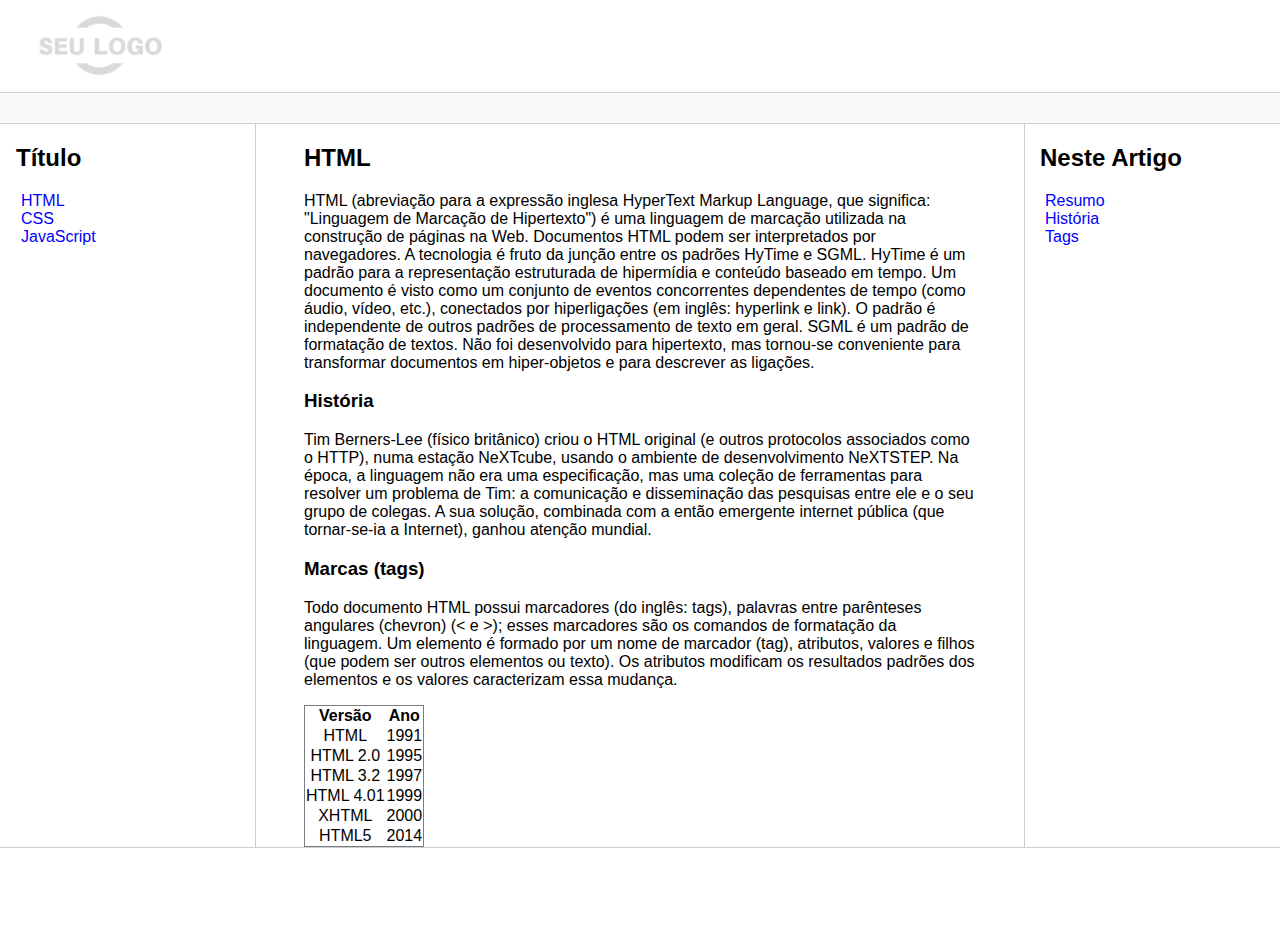
<file: index.html>
<!DOCTYPE html>
<html lang="pt-br">
<head>
    <meta charset="UTF-8">
    <meta http-equiv="X-UA-Compatible" content="IE=edge">
    <meta name="viewport" content="width=device-width, initial-scale=1.0">
    <title>Página sobre HTML</title>
    <link rel="stylesheet" href="assets/css/style.css">
</head>
<body>

    <header>   
        <div class="logo">
            <img src="assets/images/logo.png" width="200"/>
        </div>
    </header>

    <div class="bar"></div>

    <div class="content">
        <nav class="sidebar">
            <h2>Título</h2>
            <ul>
                <li><a href="index.html">HTML</a></li>
                <li><a href="css.html">CSS</a></li>
                <li><a href="js.html">JavaScript</a></li>
            </ul>
        </nav>

        <main class="main">

            <h2>HTML</h2>
            <p id="resumo">HTML (abreviação para a expressão inglesa HyperText Markup Language, que significa: "Linguagem de Marcação de Hipertexto") é uma linguagem de marcação utilizada na construção de páginas na Web. Documentos HTML podem ser interpretados por navegadores. A tecnologia é fruto da junção entre os padrões HyTime e SGML.

                HyTime é um padrão para a representação estruturada de hipermídia e conteúdo baseado em tempo. Um documento é visto como um conjunto de eventos concorrentes dependentes de tempo (como áudio, vídeo, etc.), conectados por hiperligações (em inglês: hyperlink e link). O padrão é independente de outros padrões de processamento de texto em geral.
                
                SGML é um padrão de formatação de textos. Não foi desenvolvido para hipertexto, mas tornou-se conveniente para transformar documentos em hiper-objetos e para descrever as ligações. 
            </p>

            <h3>História</h3>
            <p id="historia">Tim Berners-Lee (físico britânico) criou o HTML original (e outros protocolos associados como o HTTP), numa estação NeXTcube, usando o ambiente de desenvolvimento NeXTSTEP. Na época, a linguagem não era uma especificação, mas uma coleção de ferramentas para resolver um problema de Tim: a comunicação e disseminação das pesquisas entre ele e o seu grupo de colegas. A sua solução, combinada com a então emergente internet pública (que tornar-se-ia a Internet), ganhou atenção mundial.  
            </p>

            <h3>Marcas (tags)</h3>
            <p id="marcas">Todo documento HTML possui marcadores (do inglês: tags), palavras entre parênteses angulares (chevron) (< e >); esses marcadores são os comandos de formatação da linguagem. Um elemento é formado por um nome de marcador (tag), atributos, valores e filhos (que podem ser outros elementos ou texto). Os atributos modificam os resultados padrões dos elementos e os valores caracterizam essa mudança. 
            </p>
            <table>
                <tr>
                  <th>Versão</th>
                  <th>Ano</th>
                </tr>
                <tr>
                  <td>HTML</td>
                  <td>1991</td>
                </tr>
                <tr>
                  <td>HTML 2.0</td>
                  <td>1995</td>
                </tr>
                <tr>
                  <td>HTML 3.2 </td>
                  <td>1997</td>
                </tr>
                <tr>
                  <td>HTML 4.01 </td>
                  <td>1999</td>
                </tr>
                <tr>
                  <td>XHTML</td>
                  <td>2000</td>
                </tr>
                <tr>
                  <td>HTML5</td>
                  <td>2014</td>
                </tr>
              </table>
        </main>

        <nav class="anchors">
            <h2>Neste Artigo</h2>
            <ul>
                <li><a href="#resumo">Resumo</a></li>
                <li><a href="#historia">História</a></li>
                <li><a href="#marcas">Tags</a></li>
            </ul>
        </nav>
    </div>

    <footer class="footer">

    </footer>
</body>
</html>
</file>
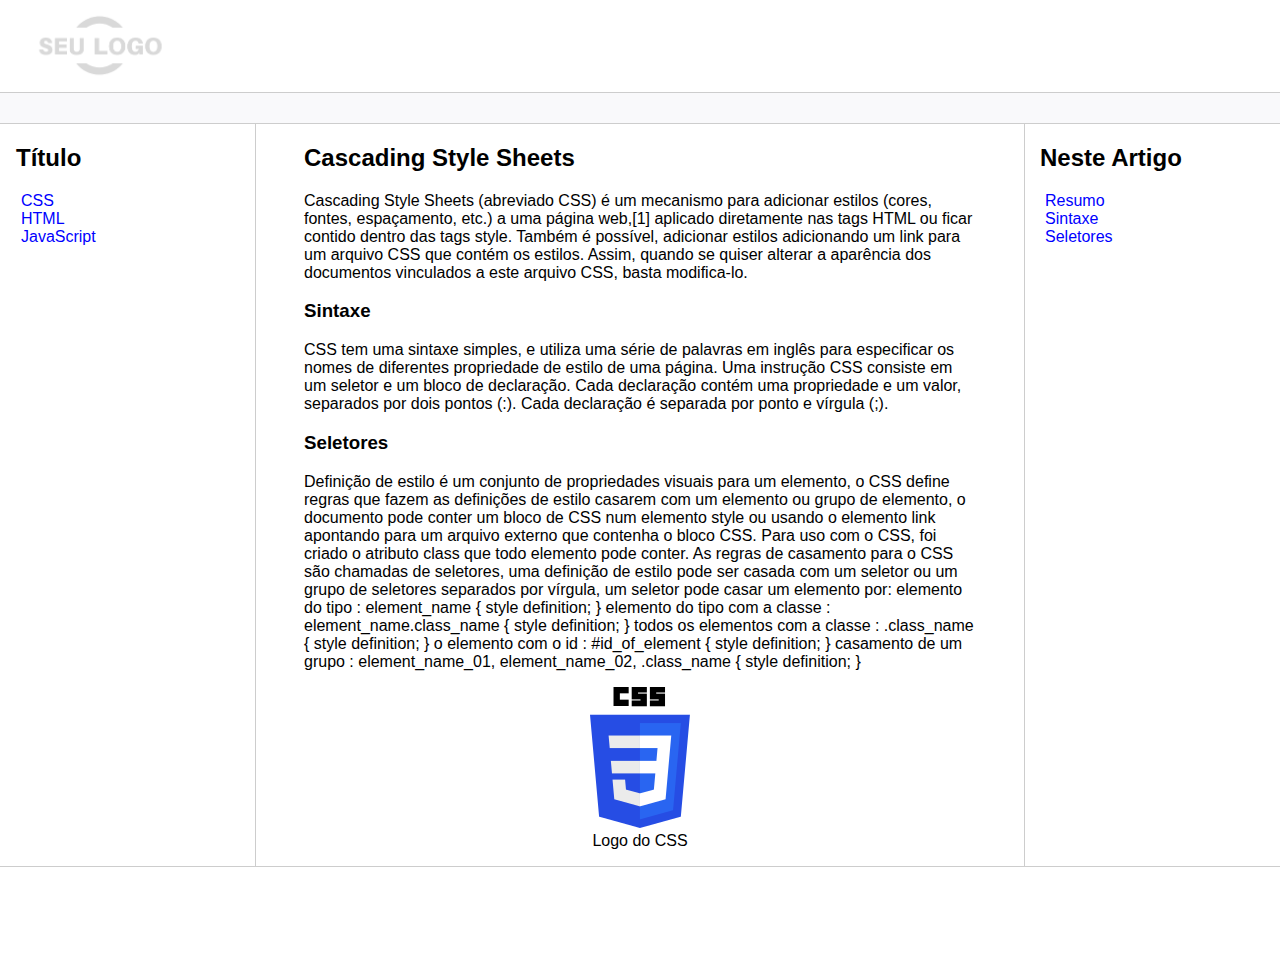
<file: css.html>
<!DOCTYPE html>
<html lang="pt-br">
<head>
    <meta charset="UTF-8">
    <meta http-equiv="X-UA-Compatible" content="IE=edge">
    <meta name="viewport" content="width=device-width, initial-scale=1.0">
    <title>Página sobre CSS</title>
    <link rel="stylesheet" href="assets/css/style.css">
</head>
<body>

    <header>   
        <div class="logo">
            <img src="assets/images/logo.png" width="200"/>
        </div>
    </header>

    <div class="bar"></div>

    <div class="content">
        <nav class="sidebar">
            <h2>Título</h2>
            <ul>
                <li><a href="css.html">CSS</a></li>
                <li><a href="index.html">HTML</a></li>
                <li><a href="js.html">JavaScript</a></li>
            </ul>
        </nav>

        <main class="main">

            <h2>Cascading Style Sheets</h2>
            <p id="resumo">Cascading Style Sheets (abreviado CSS) é um mecanismo para adicionar estilos (cores, fontes, espaçamento, etc.) a uma página web,[1] aplicado diretamente nas tags HTML ou ficar contido dentro das tags style. Também é possível, adicionar estilos adicionando um link para um arquivo CSS que contém os estilos. Assim, quando se quiser alterar a aparência dos documentos vinculados a este arquivo CSS, basta modifica-lo. 
            </p>

            <h3>Sintaxe</h3>
            <p id="sintaxe">CSS tem uma sintaxe simples, e utiliza uma série de palavras em inglês para especificar os nomes de diferentes propriedade de estilo de uma página.

                Uma instrução CSS consiste em um seletor e um bloco de declaração. Cada declaração contém uma propriedade e um valor, separados por dois pontos (:). Cada declaração é separada por ponto e vírgula (;). 
            </p>

            <h3>Seletores</h3>
            <p id="seletores">Definição de estilo é um conjunto de propriedades visuais para um elemento, o CSS define regras que fazem as definições de estilo casarem com um elemento ou grupo de elemento, o documento pode conter um bloco de CSS num elemento style ou usando o elemento link apontando para um arquivo externo que contenha o bloco CSS.

                Para uso com o CSS, foi criado o atributo class que todo elemento pode conter.
                
                As regras de casamento para o CSS são chamadas de seletores, uma definição de estilo pode ser casada com um seletor ou um grupo de seletores separados por vírgula, um seletor pode casar um elemento por:
                
                    elemento do tipo : element_name { style definition; }
                    elemento do tipo com a classe : element_name.class_name { style definition; }
                    todos os elementos com a classe : .class_name { style definition; }
                    o elemento com o id : #id_of_element { style definition; }
                    casamento de um grupo : element_name_01, element_name_02, .class_name { style definition; }
            </p>
            <figure>
                <img src="assets/images/CSS3_logo_and_wordmark.svg.png"/>
                <figcaption>Logo do CSS</figcaption>
            </figure>
        </main>

        <nav class="anchors">
            <h2>Neste Artigo</h2>
            <ul>
                <li><a href="#resumo">Resumo</a></li>
                <li><a href="#sintaxe">Sintaxe</a></li>
                <li><a href="#seletores">Seletores</a></li>
            </ul>
        </nav>
    </div>

    <footer class="footer">

    </footer>
</body>
</html>
</file>
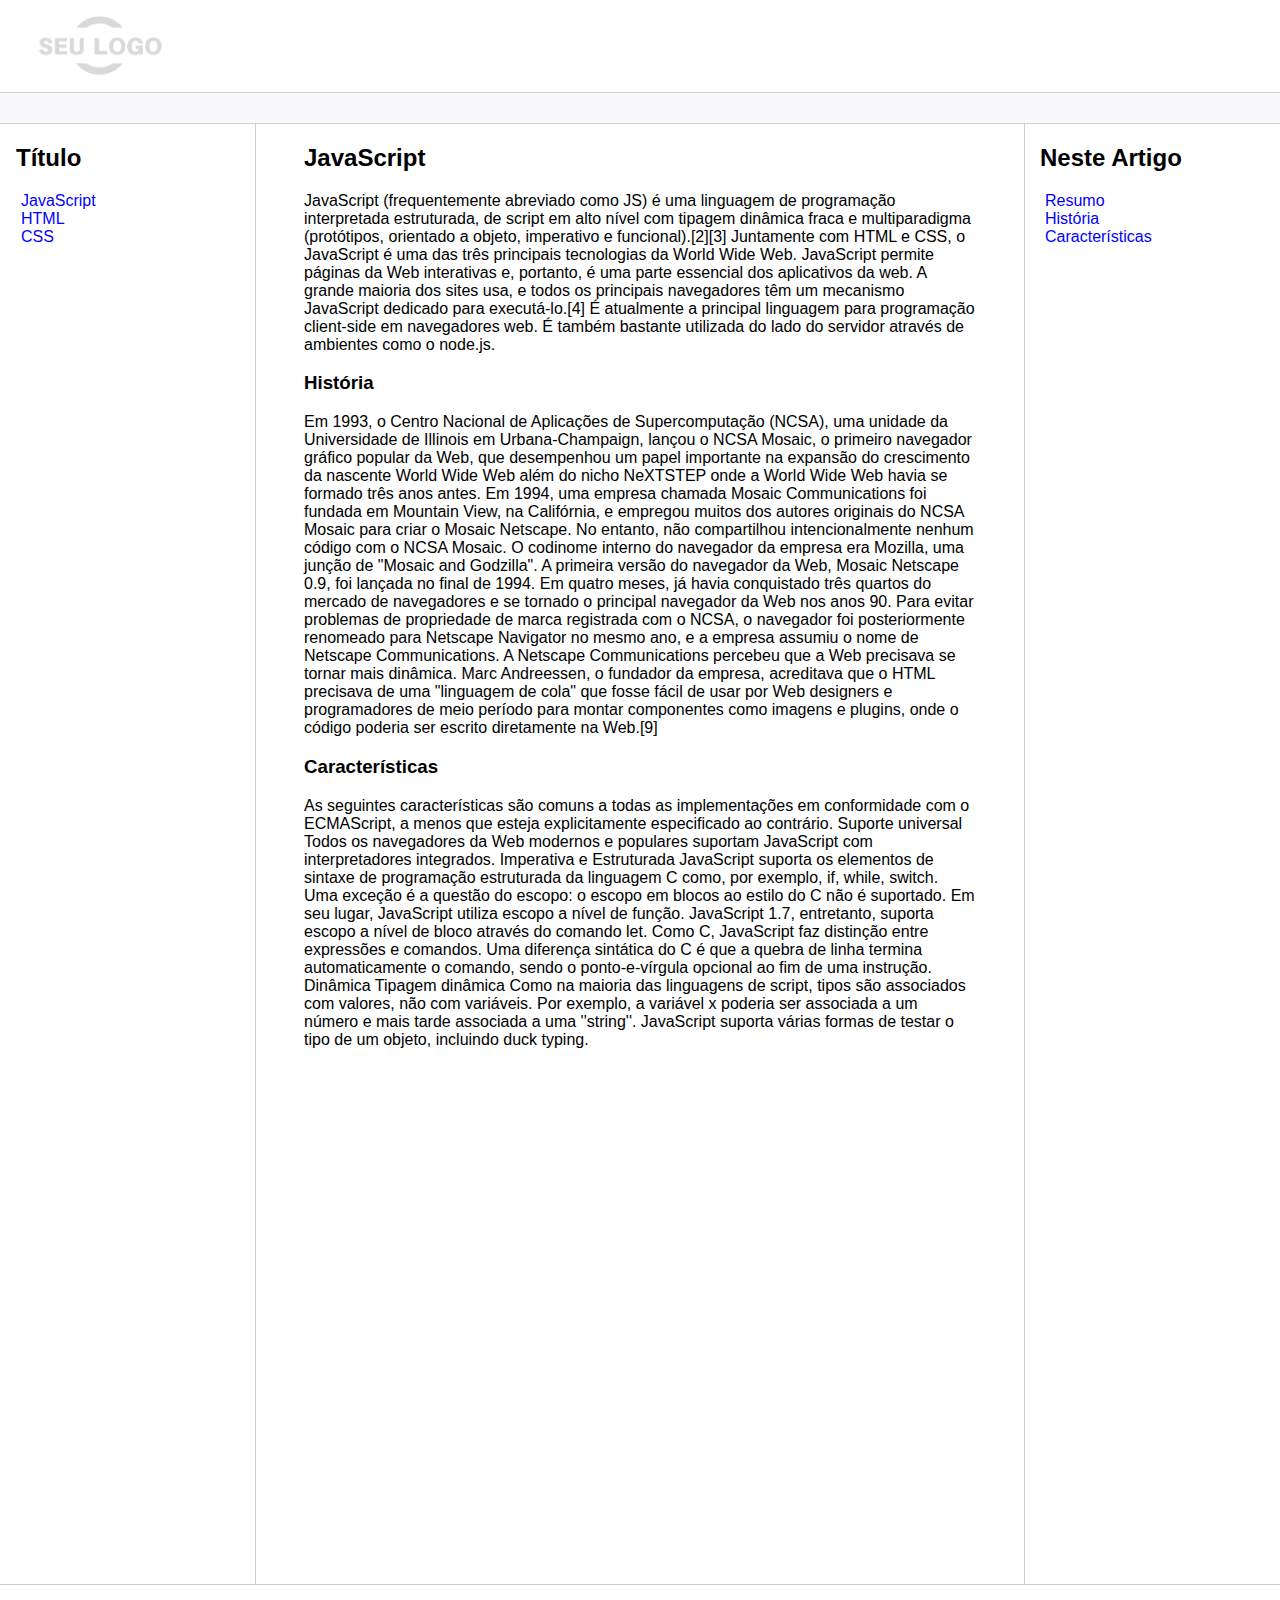
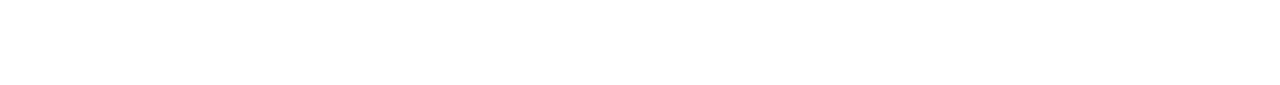
<file: js.html>
<!DOCTYPE html>
<html lang="pt-br">
<head>
    <meta charset="UTF-8">
    <meta http-equiv="X-UA-Compatible" content="IE=edge">
    <meta name="viewport" content="width=device-width, initial-scale=1.0">
    <title>Página sobre JavaScript</title>
    <link rel="stylesheet" href="assets/css/style.css">
</head>
<body>

    <header>   
        <div class="logo">
            <img src="assets/images/logo.png" width="200"/>
        </div>
    </header>

    <div class="bar"></div>

    <div class="content">
        <nav class="sidebar">
            <h2>Título</h2>
            <ul>
                <li><a href="js.html">JavaScript</a></li>
                <li><a href="index.html">HTML</a></li>
                <li><a href="css.html">CSS</a></li>
            </ul>
        </nav>

        <main class="main">

            <h2>JavaScript</h2>
            <p id="resumo">JavaScript (frequentemente abreviado como JS) é uma linguagem de programação interpretada estruturada, de script em alto nível com tipagem dinâmica fraca e multiparadigma (protótipos, orientado a objeto, imperativo e funcional).[2][3] Juntamente com HTML e CSS, o JavaScript é uma das três principais tecnologias da World Wide Web. JavaScript permite páginas da Web interativas e, portanto, é uma parte essencial dos aplicativos da web. A grande maioria dos sites usa, e todos os principais navegadores têm um mecanismo JavaScript dedicado para executá-lo.[4]

                É atualmente a principal linguagem para programação client-side em navegadores web. É também bastante utilizada do lado do servidor através de ambientes como o node.js. 
            </p>

            <h3>História</h3>
            <p id="historia">Em 1993, o Centro Nacional de Aplicações de Supercomputação (NCSA), uma unidade da Universidade de Illinois em Urbana-Champaign, lançou o NCSA Mosaic, o primeiro navegador gráfico popular da Web, que desempenhou um papel importante na expansão do crescimento da nascente World Wide Web além do nicho NeXTSTEP onde a World Wide Web havia se formado três anos antes. Em 1994, uma empresa chamada Mosaic Communications foi fundada em Mountain View, na Califórnia, e empregou muitos dos autores originais do NCSA Mosaic para criar o Mosaic Netscape. No entanto, não compartilhou intencionalmente nenhum código com o NCSA Mosaic. O codinome interno do navegador da empresa era Mozilla, uma junção de "Mosaic and Godzilla". A primeira versão do navegador da Web, Mosaic Netscape 0.9, foi lançada no final de 1994. Em quatro meses, já havia conquistado três quartos do mercado de navegadores e se tornado o principal navegador da Web nos anos 90. Para evitar problemas de propriedade de marca registrada com o NCSA, o navegador foi posteriormente renomeado para Netscape Navigator no mesmo ano, e a empresa assumiu o nome de Netscape Communications. A Netscape Communications percebeu que a Web precisava se tornar mais dinâmica. Marc Andreessen, o fundador da empresa, acreditava que o HTML precisava de uma "linguagem de cola" que fosse fácil de usar por Web designers e programadores de meio período para montar componentes como imagens e plugins, onde o código poderia ser escrito diretamente na Web.[9]
            </p>

            <h3>Características</h3>
            <p id="carac">As seguintes características são comuns a todas as implementações em conformidade com o ECMAScript, a menos que esteja explicitamente especificado ao contrário.
                Suporte universal
                
                Todos os navegadores da Web modernos e populares suportam JavaScript com interpretadores integrados.
                Imperativa e Estruturada
                
                JavaScript suporta os elementos de sintaxe de programação estruturada da linguagem C como, por exemplo, if, while, switch. Uma exceção é a questão do escopo: o escopo em blocos ao estilo do C não é suportado. Em seu lugar, JavaScript utiliza escopo a nível de função. JavaScript 1.7, entretanto, suporta escopo a nível de bloco através do comando let. Como C, JavaScript faz distinção entre expressões e comandos. Uma diferença sintática do C é que a quebra de linha termina automaticamente o comando, sendo o ponto-e-vírgula opcional ao fim de uma instrução.
                Dinâmica
                Tipagem dinâmica
                
                Como na maioria das linguagens de script, tipos são associados com valores, não com variáveis. Por exemplo, a variável x poderia ser associada a um número e mais tarde associada a uma ''string''. JavaScript suporta várias formas de testar o tipo de um objeto, incluindo duck typing. 
            </p>
            <iframe width="716" height="515" src="https://www.youtube.com/embed/0IY5TJwAbcQ" title="Live Coding - Multiverso Spider-Man: Criando um site com HTML, CSS e JavaScript - Parte 2" frameborder="0" allow="accelerometer; autoplay; clipboard-write; encrypted-media; gyroscope; picture-in-picture; web-share" allowfullscreen></iframe>
        </main>

        <nav class="anchors">
            <h2>Neste Artigo</h2>
            <ul>
                <li><a href="#resumo">Resumo</a></li>
                <li><a href="#historia">História</a></li>
                <li><a href="#carac">Características</a></li>
            </ul>
        </nav>
    </div>

    <footer class="footer">

    </footer>
</body>
</html>
</file>
<file: assets/css/style.css>
body, html {
    margin: 0;
    padding: 0;
    font-family: 'Segoe UI', Tahoma, Geneva, Verdana, sans-serif;
}
ul { list-style: none; padding-left: 5px; }
a { color:blue; text-decoration: none;}
.bar {
    background-color: #f9f9fb;
    padding:15px;
    border-top: solid 1px #cdcdcd;
    border-bottom: solid 1px #cdcdcd;
}
.content {
    max-width: 1440px;
    margin: auto;
    grid-gap: 3rem;
    display: grid;
    gap: 3rem;
    grid-template-areas: "sidebar main anchors";
    grid-template-columns: minmax(0,15rem) minmax(0,2.5fr) minmax(0,15rem);
    padding-left: 1rem;
    padding-right: 1rem;
}
.footer {
    min-height: 100px;
    border-top: solid 1px #cdcdcd;
}
.anchors {
    border-left: solid 1px #cdcdcd;
    padding-left: 15px;
}
.sidebar {
    border-right: solid 1px #cdcdcd;
}
figure {
    text-align: center;
}

table{
    text-align: center;
    border: 1px solid  rgb(121, 125, 129);
    border-collapse: collapse;
  }
</file>
